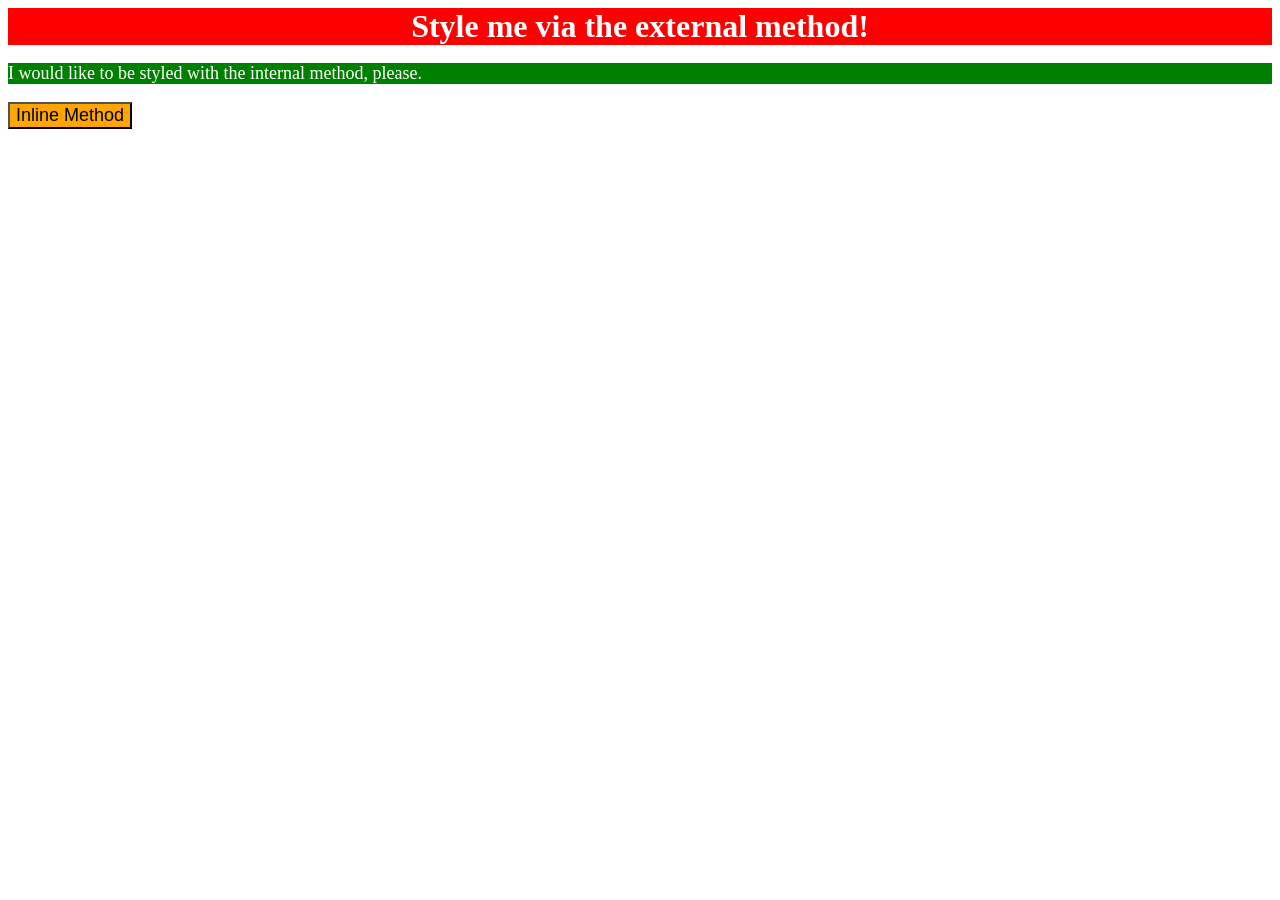
<file: foundations/intro-to-css/01-css-methods/index.html>
<!DOCTYPE html>
<html lang="en">
  <head>
    <meta charset="UTF-8">
    <meta http-equiv="X-UA-Compatible" content="IE=edge">
    <meta name="viewport" content="width=device-width, initial-scale=1.0">
    <link rel="stylesheet" href="styles.css">
    <title>Methods for Adding CSS</title>
    <style>
      p {
        color: white;
        background-color: green;
        font-size: 18px;
      }
    </style>
  </head>
  <body>
    <div>Style me via the external method!</div>
    <p>I would like to be styled with the internal method, please.</p>
    <button style="color: black; background-color: orange; font-size: 18px;">Inline Method</button>
  </body>
</html>
</file>
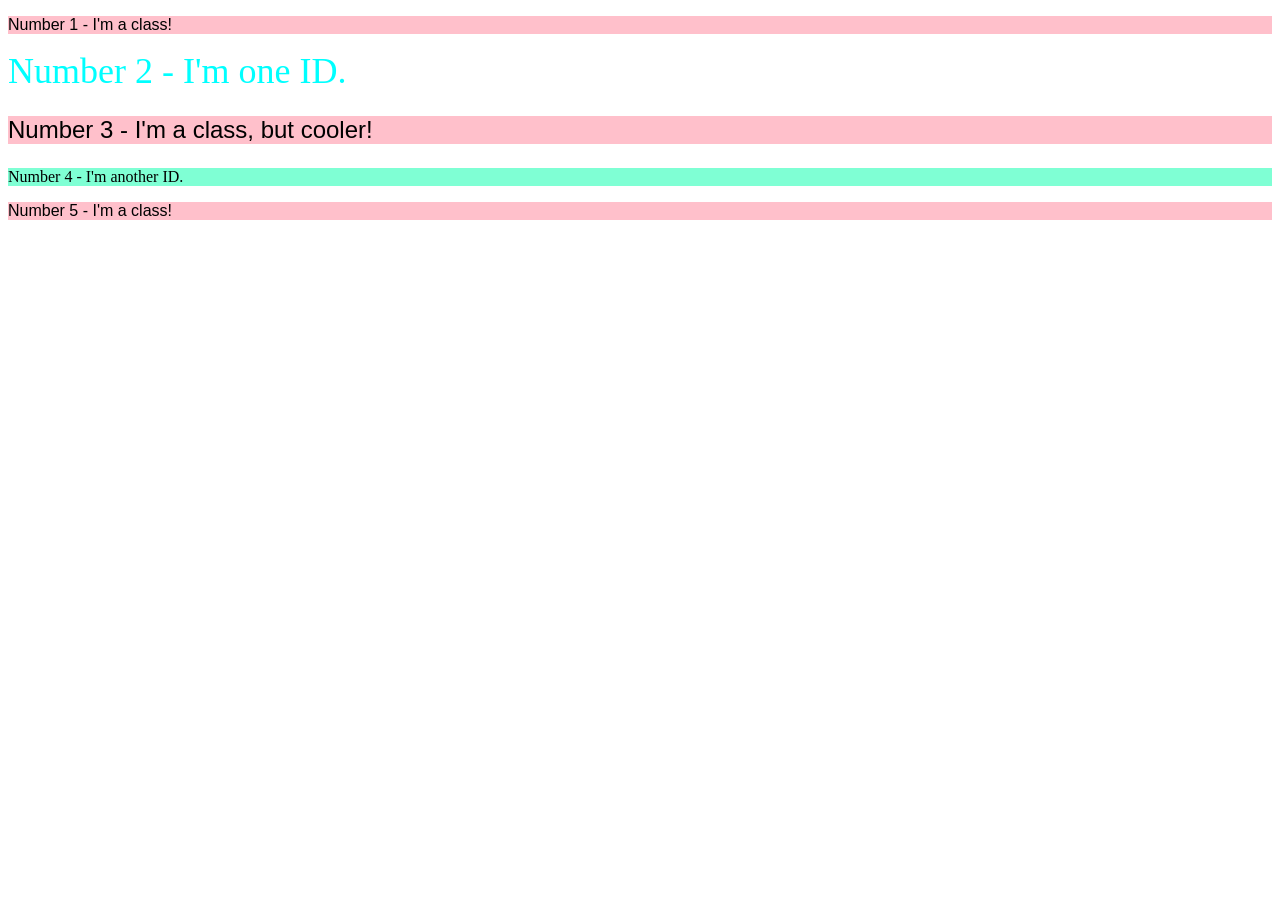
<file: foundations/intro-to-css/02-class-id-selectors/index.html>
<!DOCTYPE html>
<html lang="en">
  <head>
    <meta charset="UTF-8">
    <meta http-equiv="X-UA-Compatible" content="IE=edge">
    <meta name="viewport" content="width=device-width, initial-scale=1.0">
    <title>Class and ID Selectors</title>
    <link rel="stylesheet" href="style.css">
  </head>
  <body>
    <p>Number 1 - I'm a class!</p>
    <div id="two">Number 2 - I'm one ID.</div>
    <p id="big">Number 3 - I'm a class, but cooler!</p>
    <div id="four">Number 4 - I'm another ID.</div>
    <p>Number 5 - I'm a class!</p>
  </body>
</html>
</file>
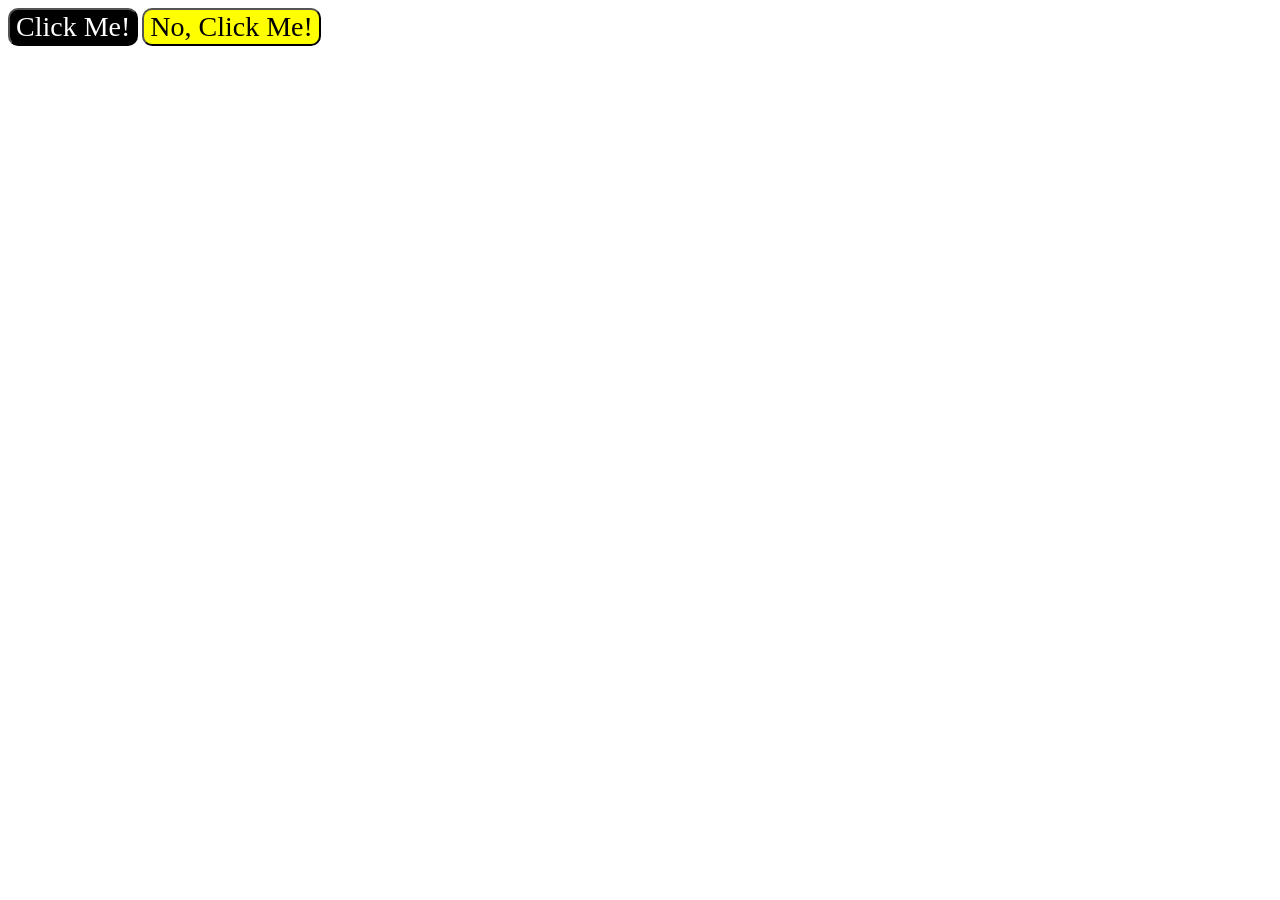
<file: foundations/intro-to-css/03-grouping-selectors/index.html>
<!DOCTYPE html>
<html lang="en">
  <head>
    <meta charset="UTF-8">
    <meta http-equiv="X-UA-Compatible" content="IE=edge">
    <meta name="viewport" content="width=device-width, initial-scale=1.0">
    <title>Grouping Selectors</title>
    <link rel="stylesheet" href="style.css">
  </head>
  <body>
    <button class="first">Click Me!</button>
    <button class="second">No, Click Me!</button>
  </body>
</html>
</file>
<file: foundations/intro-to-css/01-css-methods/styles.css>
div {
    color: white;
    background-color: red;
    font-size: 32px;
    text-align: center;
    font-weight: bold;
}
</file>
<file: foundations/intro-to-css/02-class-id-selectors/style.css>
p {
    background-color: pink;
    font-family: Verdana, Geneva, Tahoma, sans-serif;
}

#big {
    font-size: 24px;
}

#two {
    color: aqua;
    font-size: 36px;
}

#four {
    background-color: aquamarine;
}
</file>
<file: foundations/intro-to-css/03-grouping-selectors/style.css>
/* Add CSS Styling */
button {
    font-family: 'Times New Roman', Helvetica, sans-serif;
    font-size: 28px;
    border-radius: 10px;
}

.first {
    color: white;
    background-color: black;
}

.second {
    background-color: yellow;
}
</file>
